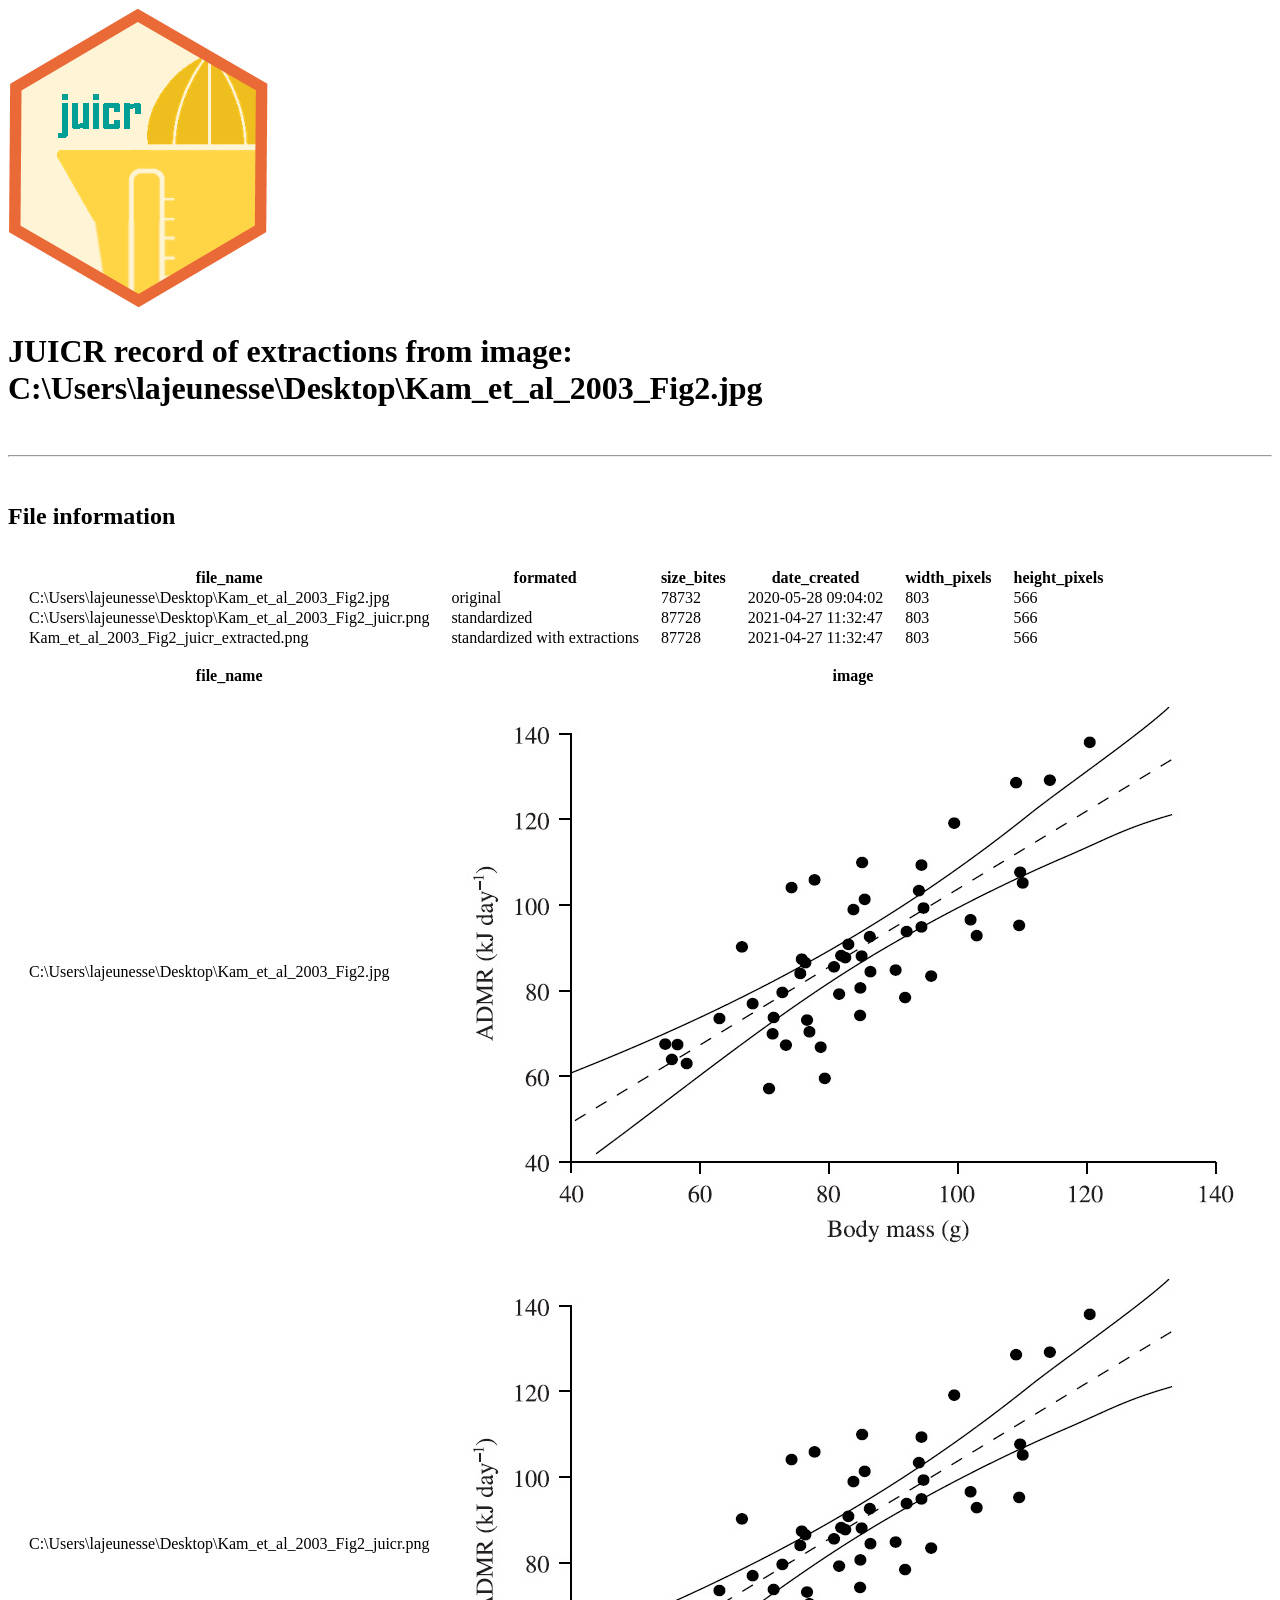
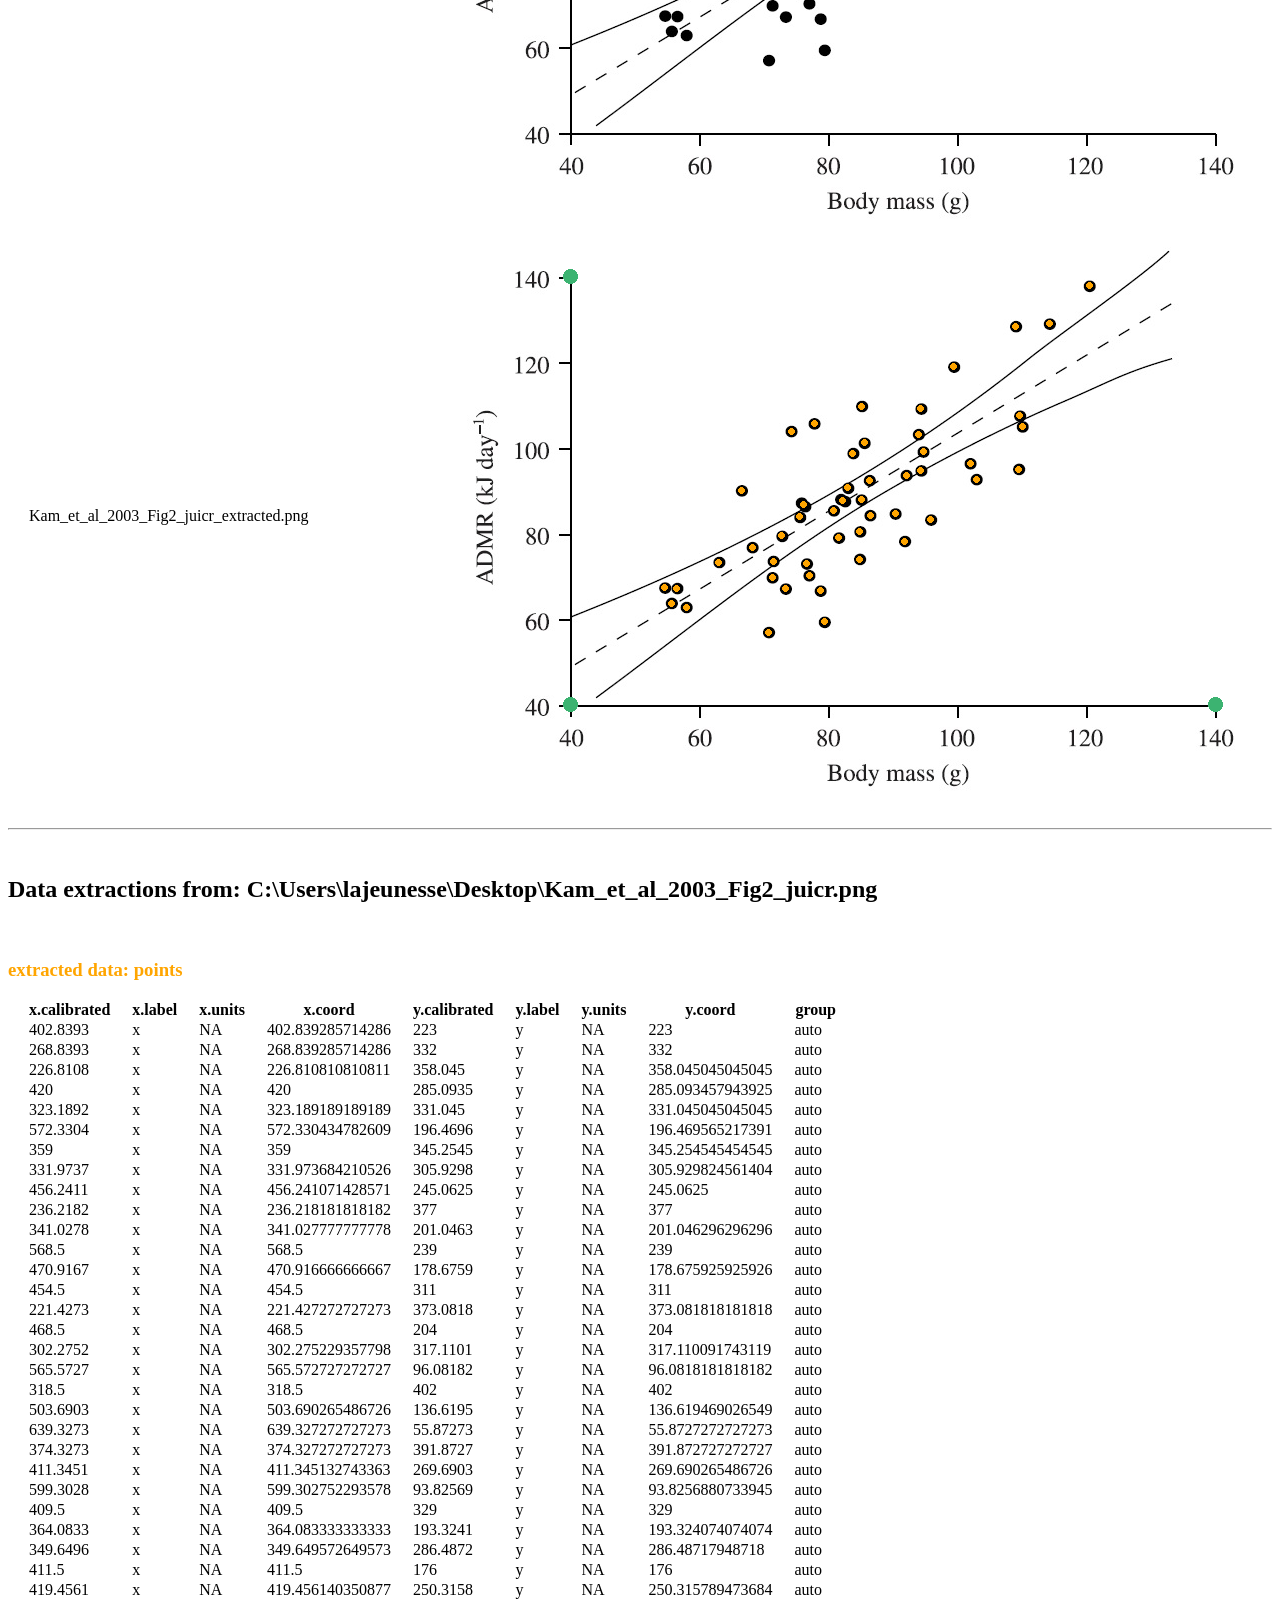
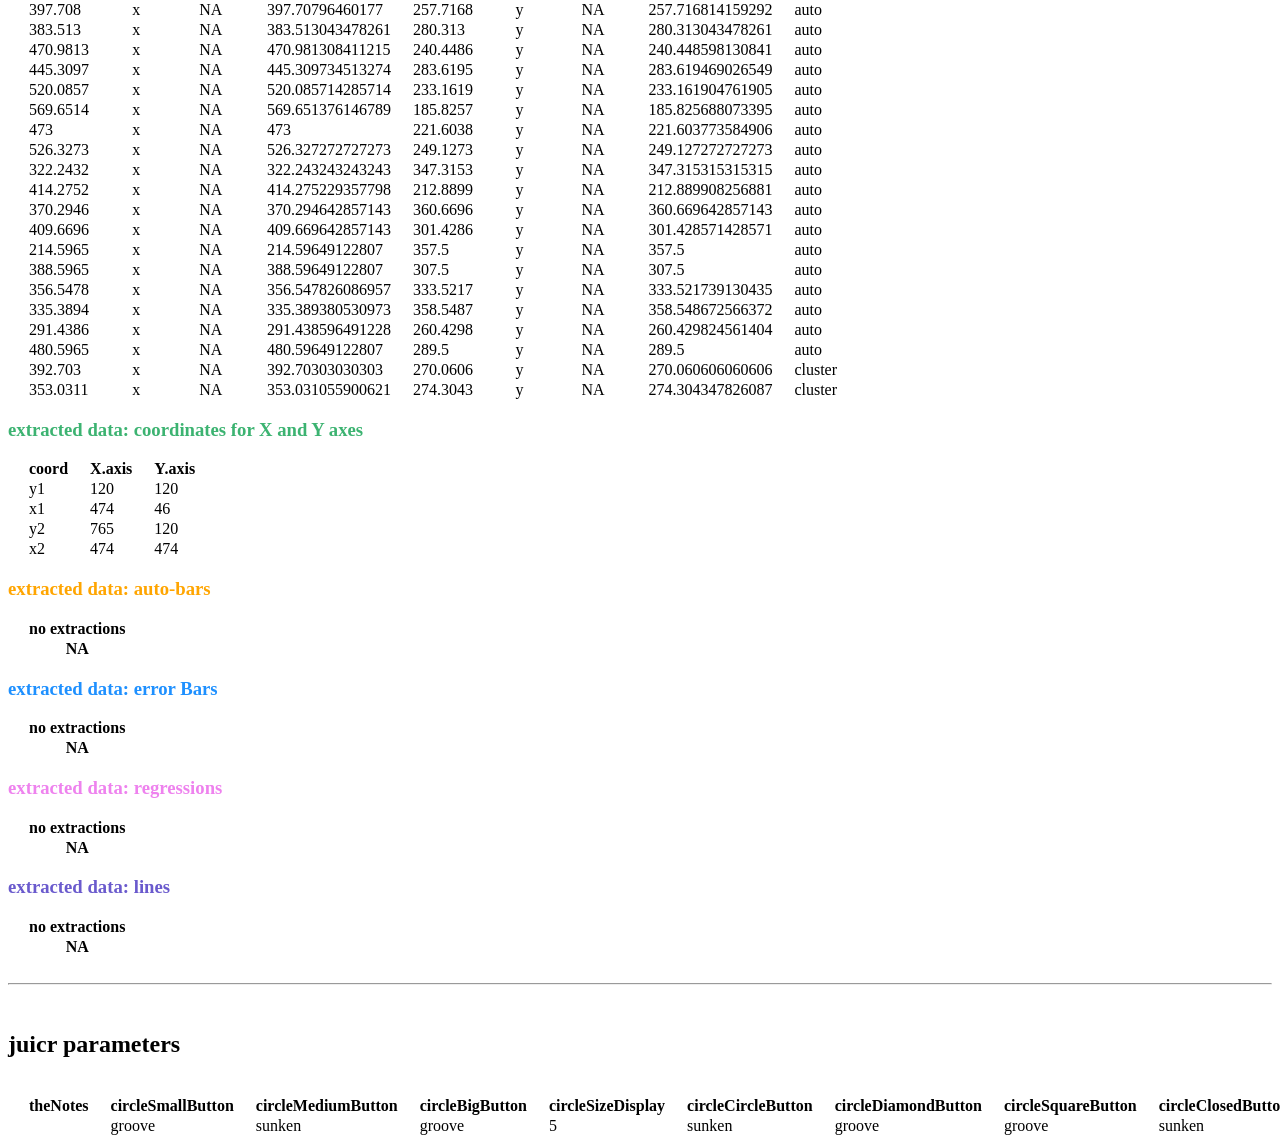
<file: juicr/Kam_et_al_2003_Fig2_juicr.html>
<!DOCTYPE html>
 <!--
	Lajeunesse, M.J. (2021) Squeezing data from images with the juicr package for R. v 0.1
-->
 <html>
 <head>
<title>Juicr extraction: C:\Users\lajeunesse\Desktop\Kam_et_al_2003_Fig2.jpg</title>
 <meta name="descripton" content="image extractions using juicr R package">
 <meta name="author" content="juicr v. 0.1">
</head>
 <body>
<img id="logo" src="[data-uri]">
<h1>JUICR record of extractions from image:<br>C:\Users\lajeunesse\Desktop\Kam_et_al_2003_Fig2.jpg</h1>
<br><hr><br><h2>File information</h2><br>
<table style="border-spacing: 20px 0px;" id="files">
<tr>
 <th>file_name</th>
 <th>formated</th>
 <th>size_bites</th>
 <th>date_created</th>
 <th>width_pixels</th>
 <th>height_pixels</th>
 </tr>
<tr>
 <td>C:\Users\lajeunesse\Desktop\Kam_et_al_2003_Fig2.jpg</td>
 <td>original</td>
 <td>78732</td>
 <td>2020-05-28 09:04:02</td>
 <td>803</td>
 <td>566</td>
 </tr>
<tr>
 <td>C:\Users\lajeunesse\Desktop\Kam_et_al_2003_Fig2_juicr.png</td>
 <td>standardized</td>
 <td>87728</td>
 <td>2021-04-27 11:32:47</td>
 <td>803</td>
 <td>566</td>
 </tr>
<tr>
 <td>Kam_et_al_2003_Fig2_juicr_extracted.png</td>
 <td>standardized with extractions</td>
 <td>87728</td>
 <td>2021-04-27 11:32:47</td>
 <td>803</td>
 <td>566</td>
 </tr>
</table>
<br>
<table style="border-spacing: 20px 0px;" id="images">
<tr>
 <th>file_name</th>
 <th>image</th>
 </tr>
<tr>
 <td>C:\Users\lajeunesse\Desktop\Kam_et_al_2003_Fig2.jpg</td>
 <td><img id="original" src="[data-uri]"></td>
 </tr>
<tr>
 <td>C:\Users\lajeunesse\Desktop\Kam_et_al_2003_Fig2_juicr.png</td>
 <td><img id="standardized" src="[data-uri]"></td>
 </tr>
<tr>
 <td>Kam_et_al_2003_Fig2_juicr_extracted.png</td>
 <td><img id="extracted" src="[data-uri]"></td>
 </tr>
</table>
<br><hr><br><h2>Data extractions from: C:\Users\lajeunesse\Desktop\Kam_et_al_2003_Fig2_juicr.png</h2><br>
<h3 style="color:orange">extracted data: points</h3>
<table style="border-spacing: 20px 0px;" id="points">
<tr>
 <th>x.calibrated</th>
 <th>x.label</th>
 <th>x.units</th>
 <th>x.coord</th>
 <th>y.calibrated</th>
 <th>y.label</th>
 <th>y.units</th>
 <th>y.coord</th>
 <th>group</th>
 </tr>
<tr>
 <td>402.8393</td>
 <td>x</td>
 <td>NA</td>
 <td>402.839285714286</td>
 <td>223</td>
 <td>y</td>
 <td>NA</td>
 <td>223</td>
 <td>auto</td>
 </tr>
<tr>
 <td>268.8393</td>
 <td>x</td>
 <td>NA</td>
 <td>268.839285714286</td>
 <td>332</td>
 <td>y</td>
 <td>NA</td>
 <td>332</td>
 <td>auto</td>
 </tr>
<tr>
 <td>226.8108</td>
 <td>x</td>
 <td>NA</td>
 <td>226.810810810811</td>
 <td>358.045</td>
 <td>y</td>
 <td>NA</td>
 <td>358.045045045045</td>
 <td>auto</td>
 </tr>
<tr>
 <td>420</td>
 <td>x</td>
 <td>NA</td>
 <td>420</td>
 <td>285.0935</td>
 <td>y</td>
 <td>NA</td>
 <td>285.093457943925</td>
 <td>auto</td>
 </tr>
<tr>
 <td>323.1892</td>
 <td>x</td>
 <td>NA</td>
 <td>323.189189189189</td>
 <td>331.045</td>
 <td>y</td>
 <td>NA</td>
 <td>331.045045045045</td>
 <td>auto</td>
 </tr>
<tr>
 <td>572.3304</td>
 <td>x</td>
 <td>NA</td>
 <td>572.330434782609</td>
 <td>196.4696</td>
 <td>y</td>
 <td>NA</td>
 <td>196.469565217391</td>
 <td>auto</td>
 </tr>
<tr>
 <td>359</td>
 <td>x</td>
 <td>NA</td>
 <td>359</td>
 <td>345.2545</td>
 <td>y</td>
 <td>NA</td>
 <td>345.254545454545</td>
 <td>auto</td>
 </tr>
<tr>
 <td>331.9737</td>
 <td>x</td>
 <td>NA</td>
 <td>331.973684210526</td>
 <td>305.9298</td>
 <td>y</td>
 <td>NA</td>
 <td>305.929824561404</td>
 <td>auto</td>
 </tr>
<tr>
 <td>456.2411</td>
 <td>x</td>
 <td>NA</td>
 <td>456.241071428571</td>
 <td>245.0625</td>
 <td>y</td>
 <td>NA</td>
 <td>245.0625</td>
 <td>auto</td>
 </tr>
<tr>
 <td>236.2182</td>
 <td>x</td>
 <td>NA</td>
 <td>236.218181818182</td>
 <td>377</td>
 <td>y</td>
 <td>NA</td>
 <td>377</td>
 <td>auto</td>
 </tr>
<tr>
 <td>341.0278</td>
 <td>x</td>
 <td>NA</td>
 <td>341.027777777778</td>
 <td>201.0463</td>
 <td>y</td>
 <td>NA</td>
 <td>201.046296296296</td>
 <td>auto</td>
 </tr>
<tr>
 <td>568.5</td>
 <td>x</td>
 <td>NA</td>
 <td>568.5</td>
 <td>239</td>
 <td>y</td>
 <td>NA</td>
 <td>239</td>
 <td>auto</td>
 </tr>
<tr>
 <td>470.9167</td>
 <td>x</td>
 <td>NA</td>
 <td>470.916666666667</td>
 <td>178.6759</td>
 <td>y</td>
 <td>NA</td>
 <td>178.675925925926</td>
 <td>auto</td>
 </tr>
<tr>
 <td>454.5</td>
 <td>x</td>
 <td>NA</td>
 <td>454.5</td>
 <td>311</td>
 <td>y</td>
 <td>NA</td>
 <td>311</td>
 <td>auto</td>
 </tr>
<tr>
 <td>221.4273</td>
 <td>x</td>
 <td>NA</td>
 <td>221.427272727273</td>
 <td>373.0818</td>
 <td>y</td>
 <td>NA</td>
 <td>373.081818181818</td>
 <td>auto</td>
 </tr>
<tr>
 <td>468.5</td>
 <td>x</td>
 <td>NA</td>
 <td>468.5</td>
 <td>204</td>
 <td>y</td>
 <td>NA</td>
 <td>204</td>
 <td>auto</td>
 </tr>
<tr>
 <td>302.2752</td>
 <td>x</td>
 <td>NA</td>
 <td>302.275229357798</td>
 <td>317.1101</td>
 <td>y</td>
 <td>NA</td>
 <td>317.110091743119</td>
 <td>auto</td>
 </tr>
<tr>
 <td>565.5727</td>
 <td>x</td>
 <td>NA</td>
 <td>565.572727272727</td>
 <td>96.08182</td>
 <td>y</td>
 <td>NA</td>
 <td>96.0818181818182</td>
 <td>auto</td>
 </tr>
<tr>
 <td>318.5</td>
 <td>x</td>
 <td>NA</td>
 <td>318.5</td>
 <td>402</td>
 <td>y</td>
 <td>NA</td>
 <td>402</td>
 <td>auto</td>
 </tr>
<tr>
 <td>503.6903</td>
 <td>x</td>
 <td>NA</td>
 <td>503.690265486726</td>
 <td>136.6195</td>
 <td>y</td>
 <td>NA</td>
 <td>136.619469026549</td>
 <td>auto</td>
 </tr>
<tr>
 <td>639.3273</td>
 <td>x</td>
 <td>NA</td>
 <td>639.327272727273</td>
 <td>55.87273</td>
 <td>y</td>
 <td>NA</td>
 <td>55.8727272727273</td>
 <td>auto</td>
 </tr>
<tr>
 <td>374.3273</td>
 <td>x</td>
 <td>NA</td>
 <td>374.327272727273</td>
 <td>391.8727</td>
 <td>y</td>
 <td>NA</td>
 <td>391.872727272727</td>
 <td>auto</td>
 </tr>
<tr>
 <td>411.3451</td>
 <td>x</td>
 <td>NA</td>
 <td>411.345132743363</td>
 <td>269.6903</td>
 <td>y</td>
 <td>NA</td>
 <td>269.690265486726</td>
 <td>auto</td>
 </tr>
<tr>
 <td>599.3028</td>
 <td>x</td>
 <td>NA</td>
 <td>599.302752293578</td>
 <td>93.82569</td>
 <td>y</td>
 <td>NA</td>
 <td>93.8256880733945</td>
 <td>auto</td>
 </tr>
<tr>
 <td>409.5</td>
 <td>x</td>
 <td>NA</td>
 <td>409.5</td>
 <td>329</td>
 <td>y</td>
 <td>NA</td>
 <td>329</td>
 <td>auto</td>
 </tr>
<tr>
 <td>364.0833</td>
 <td>x</td>
 <td>NA</td>
 <td>364.083333333333</td>
 <td>193.3241</td>
 <td>y</td>
 <td>NA</td>
 <td>193.324074074074</td>
 <td>auto</td>
 </tr>
<tr>
 <td>349.6496</td>
 <td>x</td>
 <td>NA</td>
 <td>349.649572649573</td>
 <td>286.4872</td>
 <td>y</td>
 <td>NA</td>
 <td>286.48717948718</td>
 <td>auto</td>
 </tr>
<tr>
 <td>411.5</td>
 <td>x</td>
 <td>NA</td>
 <td>411.5</td>
 <td>176</td>
 <td>y</td>
 <td>NA</td>
 <td>176</td>
 <td>auto</td>
 </tr>
<tr>
 <td>419.4561</td>
 <td>x</td>
 <td>NA</td>
 <td>419.456140350877</td>
 <td>250.3158</td>
 <td>y</td>
 <td>NA</td>
 <td>250.315789473684</td>
 <td>auto</td>
 </tr>
<tr>
 <td>397.708</td>
 <td>x</td>
 <td>NA</td>
 <td>397.70796460177</td>
 <td>257.7168</td>
 <td>y</td>
 <td>NA</td>
 <td>257.716814159292</td>
 <td>auto</td>
 </tr>
<tr>
 <td>383.513</td>
 <td>x</td>
 <td>NA</td>
 <td>383.513043478261</td>
 <td>280.313</td>
 <td>y</td>
 <td>NA</td>
 <td>280.313043478261</td>
 <td>auto</td>
 </tr>
<tr>
 <td>470.9813</td>
 <td>x</td>
 <td>NA</td>
 <td>470.981308411215</td>
 <td>240.4486</td>
 <td>y</td>
 <td>NA</td>
 <td>240.448598130841</td>
 <td>auto</td>
 </tr>
<tr>
 <td>445.3097</td>
 <td>x</td>
 <td>NA</td>
 <td>445.309734513274</td>
 <td>283.6195</td>
 <td>y</td>
 <td>NA</td>
 <td>283.619469026549</td>
 <td>auto</td>
 </tr>
<tr>
 <td>520.0857</td>
 <td>x</td>
 <td>NA</td>
 <td>520.085714285714</td>
 <td>233.1619</td>
 <td>y</td>
 <td>NA</td>
 <td>233.161904761905</td>
 <td>auto</td>
 </tr>
<tr>
 <td>569.6514</td>
 <td>x</td>
 <td>NA</td>
 <td>569.651376146789</td>
 <td>185.8257</td>
 <td>y</td>
 <td>NA</td>
 <td>185.825688073395</td>
 <td>auto</td>
 </tr>
<tr>
 <td>473</td>
 <td>x</td>
 <td>NA</td>
 <td>473</td>
 <td>221.6038</td>
 <td>y</td>
 <td>NA</td>
 <td>221.603773584906</td>
 <td>auto</td>
 </tr>
<tr>
 <td>526.3273</td>
 <td>x</td>
 <td>NA</td>
 <td>526.327272727273</td>
 <td>249.1273</td>
 <td>y</td>
 <td>NA</td>
 <td>249.127272727273</td>
 <td>auto</td>
 </tr>
<tr>
 <td>322.2432</td>
 <td>x</td>
 <td>NA</td>
 <td>322.243243243243</td>
 <td>347.3153</td>
 <td>y</td>
 <td>NA</td>
 <td>347.315315315315</td>
 <td>auto</td>
 </tr>
<tr>
 <td>414.2752</td>
 <td>x</td>
 <td>NA</td>
 <td>414.275229357798</td>
 <td>212.8899</td>
 <td>y</td>
 <td>NA</td>
 <td>212.889908256881</td>
 <td>auto</td>
 </tr>
<tr>
 <td>370.2946</td>
 <td>x</td>
 <td>NA</td>
 <td>370.294642857143</td>
 <td>360.6696</td>
 <td>y</td>
 <td>NA</td>
 <td>360.669642857143</td>
 <td>auto</td>
 </tr>
<tr>
 <td>409.6696</td>
 <td>x</td>
 <td>NA</td>
 <td>409.669642857143</td>
 <td>301.4286</td>
 <td>y</td>
 <td>NA</td>
 <td>301.428571428571</td>
 <td>auto</td>
 </tr>
<tr>
 <td>214.5965</td>
 <td>x</td>
 <td>NA</td>
 <td>214.59649122807</td>
 <td>357.5</td>
 <td>y</td>
 <td>NA</td>
 <td>357.5</td>
 <td>auto</td>
 </tr>
<tr>
 <td>388.5965</td>
 <td>x</td>
 <td>NA</td>
 <td>388.59649122807</td>
 <td>307.5</td>
 <td>y</td>
 <td>NA</td>
 <td>307.5</td>
 <td>auto</td>
 </tr>
<tr>
 <td>356.5478</td>
 <td>x</td>
 <td>NA</td>
 <td>356.547826086957</td>
 <td>333.5217</td>
 <td>y</td>
 <td>NA</td>
 <td>333.521739130435</td>
 <td>auto</td>
 </tr>
<tr>
 <td>335.3894</td>
 <td>x</td>
 <td>NA</td>
 <td>335.389380530973</td>
 <td>358.5487</td>
 <td>y</td>
 <td>NA</td>
 <td>358.548672566372</td>
 <td>auto</td>
 </tr>
<tr>
 <td>291.4386</td>
 <td>x</td>
 <td>NA</td>
 <td>291.438596491228</td>
 <td>260.4298</td>
 <td>y</td>
 <td>NA</td>
 <td>260.429824561404</td>
 <td>auto</td>
 </tr>
<tr>
 <td>480.5965</td>
 <td>x</td>
 <td>NA</td>
 <td>480.59649122807</td>
 <td>289.5</td>
 <td>y</td>
 <td>NA</td>
 <td>289.5</td>
 <td>auto</td>
 </tr>
<tr>
 <td>392.703</td>
 <td>x</td>
 <td>NA</td>
 <td>392.70303030303</td>
 <td>270.0606</td>
 <td>y</td>
 <td>NA</td>
 <td>270.060606060606</td>
 <td>cluster</td>
 </tr>
<tr>
 <td>353.0311</td>
 <td>x</td>
 <td>NA</td>
 <td>353.031055900621</td>
 <td>274.3043</td>
 <td>y</td>
 <td>NA</td>
 <td>274.304347826087</td>
 <td>cluster</td>
 </tr>
</table>
<h3 style="color:mediumseagreen">extracted data: coordinates for X and Y axes</h3>
<table style="border-spacing: 20px 0px;" id="axes">
<tr>
 <th>coord</th>
 <th>X.axis</th>
 <th>Y.axis</th>
 </tr>
<tr>
 <td>y1</td>
 <td>120</td>
 <td>120</td>
 </tr>
<tr>
 <td>x1</td>
 <td>474</td>
 <td>46</td>
 </tr>
<tr>
 <td>y2</td>
 <td>765</td>
 <td>120</td>
 </tr>
<tr>
 <td>x2</td>
 <td>474</td>
 <td>474</td>
 </tr>
</table>
<h3 style="color:orange">extracted data: auto-bars</h3>
<table style="border-spacing: 20px 0px;" id="autobars">
<tr>
 <th>no extractions</th>
 </tr>
<tr>
 <th>NA</th>
 </tr>
</table>
<h3 style="color:dodgerblue">extracted data: error Bars</h3>
<table style="border-spacing: 20px 0px;" id="errorbars">
<tr>
 <th>no extractions</th>
 </tr>
<tr>
 <th>NA</th>
 </tr>
</table>
<h3 style="color:violet">extracted data: regressions</h3>
<table style="border-spacing: 20px 0px;" id="regressions">
<tr>
 <th>no extractions</th>
 </tr>
<tr>
 <th>NA</th>
 </tr>
</table>
<h3 style="color:slateblue">extracted data: lines</h3>
<table style="border-spacing: 20px 0px;" id="lines">
<tr>
 <th>no extractions</th>
 </tr>
<tr>
 <th>NA</th>
 </tr>
</table>
<br><hr><br><h2>juicr parameters</h2><br>
<table style="border-spacing: 20px 0px;" id="parameters">
<tr>
 <th>theNotes</th>
 <th>circleSmallButton</th>
 <th>circleMediumButton</th>
 <th>circleBigButton</th>
 <th>circleSizeDisplay</th>
 <th>circleCircleButton</th>
 <th>circleDiamondButton</th>
 <th>circleSquareButton</th>
 <th>circleClosedButton</th>
 <th>circleOpenButton</th>
 <th>highQualityButton</th>
 <th>lowQualityButton</th>
 <th>qualityDisplay</th>
 <th>barSmallButton</th>
 <th>barMediumButton</th>
 <th>barBigButton</th>
 <th>barSizeDisplay</th>
 <th>figureXminDisplay</th>
 <th>figureXmaxDisplay</th>
 <th>figureXcaptionDisplay</th>
 <th>figureXunitsDisplay</th>
 <th>figureYminDisplay</th>
 <th>figureYmaxDisplay</th>
 <th>figureYcaptionDisplay</th>
 <th>figureYunitsDisplay</th>
 <th>meanComboBox</th>
 <th>errorComboBox</th>
 <th>groupRadio1Label</th>
 <th>groupRadio2Label</th>
 <th>groupRadio3Label</th>
 <th>groupRadio4Label</th>
 <th>groupRadio5Label</th>
 <th>groupRadio6Label</th>
 <th>groupRadio7Label</th>
 <th>groupRadio8Label</th>
 <th>groupRadio1LabelStatus</th>
 <th>groupRadio2LabelStatus</th>
 <th>groupRadio3LabelStatus</th>
 <th>groupRadio4LabelStatus</th>
 <th>groupRadio5LabelStatus</th>
 <th>groupRadio6LabelStatus</th>
 <th>groupRadio7LabelStatus</th>
 <th>groupRadio8LabelStatus</th>
 </tr>
<tr>
 <td>
</td>
 <td>groove</td>
 <td>sunken</td>
 <td>groove</td>
 <td>5</td>
 <td>sunken</td>
 <td>groove</td>
 <td>groove</td>
 <td>sunken</td>
 <td>groove</td>
 <td>sunken</td>
 <td>groove</td>
 <td>0.6</td>
 <td>groove</td>
 <td>sunken</td>
 <td>groove</td>
 <td>9</td>
 <td></td>
 <td></td>
 <td>x</td>
 <td></td>
 <td></td>
 <td></td>
 <td>y</td>
 <td></td>
 <td>mean</td>
 <td>SD</td>
 <td>orangeGrp</td>
 <td>berryGrp</td>
 <td>cherryGrp</td>
 <td>plumGrp</td>
 <td>kiwiGrp</td>
 <td>bananaGrp</td>
 <td>grapeGrp</td>
 <td>pruneGrp</td>
 <td>dark orange</td>
 <td>white</td>
 <td>white</td>
 <td>white</td>
 <td>white</td>
 <td>white</td>
 <td>white</td>
 <td>white</td>
 </tr>
</table>
</body>
 </html>
</file>
